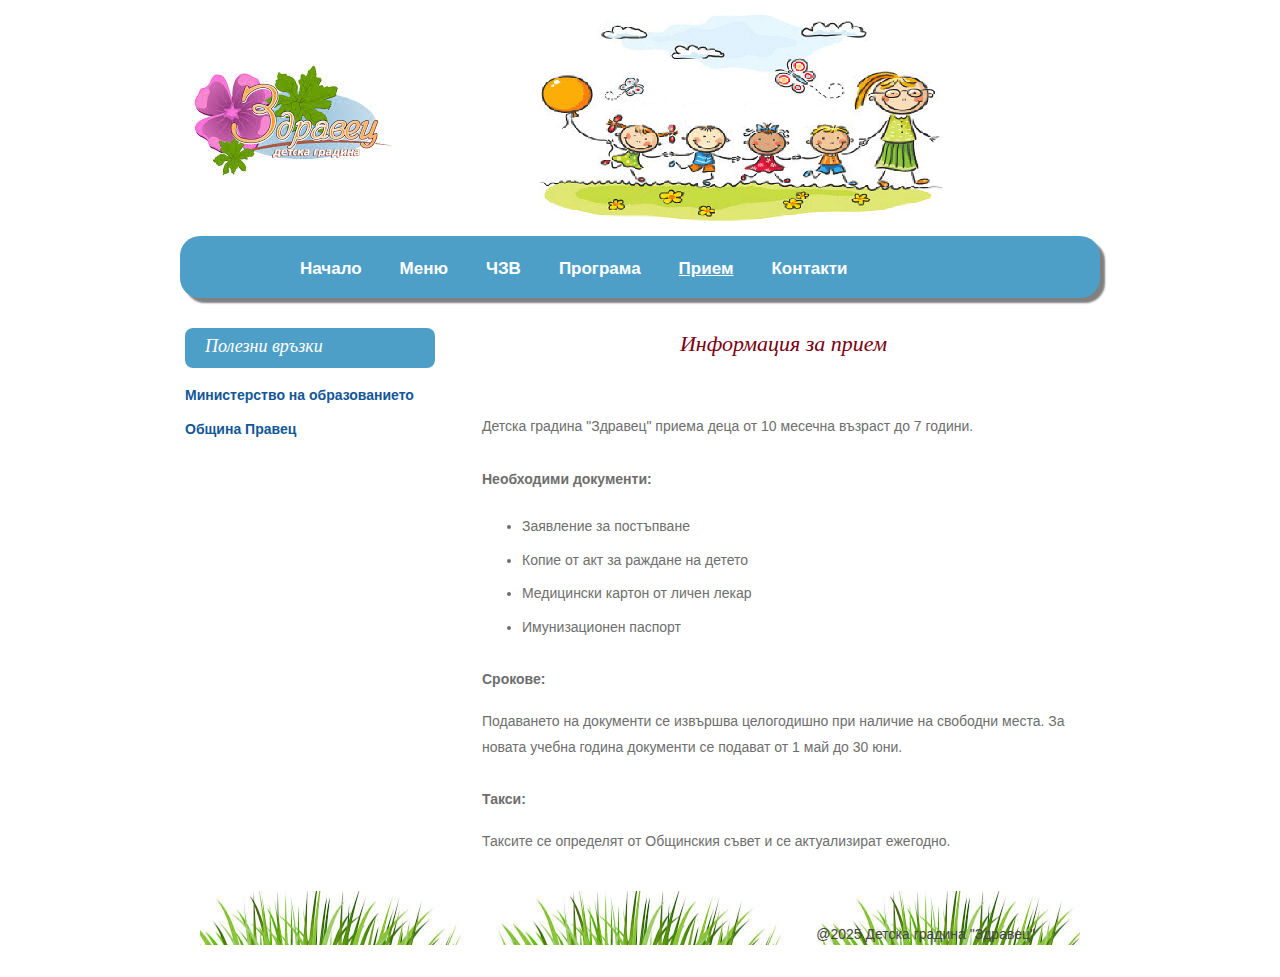
<file: diplomen proekt/admission.html>
<html lang="bg">
<head>
<meta charset="utf-8" />
<title>Прием - Детска градина "Здравец"</title>
<meta name="keywords" content="детска градина, прием, документи, записване, образование" />
<meta name="description" content="Информация за приема в детска градина Здравец" />
<link href="style.css" rel="stylesheet" type="text/css" media="screen" />
<link href="style-sidebar.css" rel="stylesheet" type="text/css" media="screen" />
</head>
<body>
<div id="banner" align="center">
<a href="index.html">
<img src="images/logo.jpg" alt="Лого на детска градина Здравец" width="225" height="225" /></a>
<img src="images/header.webp" alt="Банер" width="700" height="225" />
</div>
<div id="menu" align="center">
	<ul>
		<li><a href="index.html">Начало</a></li>
		<li><a href="menu.html">Меню</a></li>
		<li><a href="faq.html">ЧЗВ</a></li>
		<li><a href="schedule.html">Програма</a></li>
		<li class="first"><a href="admission.html">Прием</a></li>
		<li><a href="contacts.html">Контакти</a></li>
	</ul>
</div>

<div id="page">
	<div id="content">
		<div class="post">
			<h2 class="title" align="center">Информация за прием</h2><br />
			<p>
			Детска градина "Здравец" приема деца от 10 месечна възраст до 7 години.
			<br /><br />
			<b>Необходими документи:</b>
			<ul>
				<li>Заявление за постъпване</li>
				<li>Копие от акт за раждане на детето</li>
				<li>Медицински картон от личен лекар</li>
				<li>Имунизационен паспорт</li>
			</ul>
			<br />
			<b>Срокове:</b>
			<p>Подаването на документи се извършва целогодишно при наличие на свободни места. За новата учебна година документи се подават от 1 май до 30 юни.</p>

			<br />
			<b>Такси:</b>
			<p>Таксите се определят от Общинския съвет и се актуализират ежегодно.</p>
			</p>
		</div>
	</div>

	<div id="sidebar">
		<ul>
			<li>
				<h2>Полезни връзки</h2>
				<h4><a href="https://mon.bg/">Министерство на образованието</a></h4>
				<h4><a href="https://pravets.bg/">Община Правец</a></h4>
			</li>
		</ul>
	</div>
	<div style="clear: both;">&nbsp;</div>
</div>
<footer>
	<p class="credit">@2025 Детска градина "Здравец"</p>
</footer>
</body>
</html>
</file>
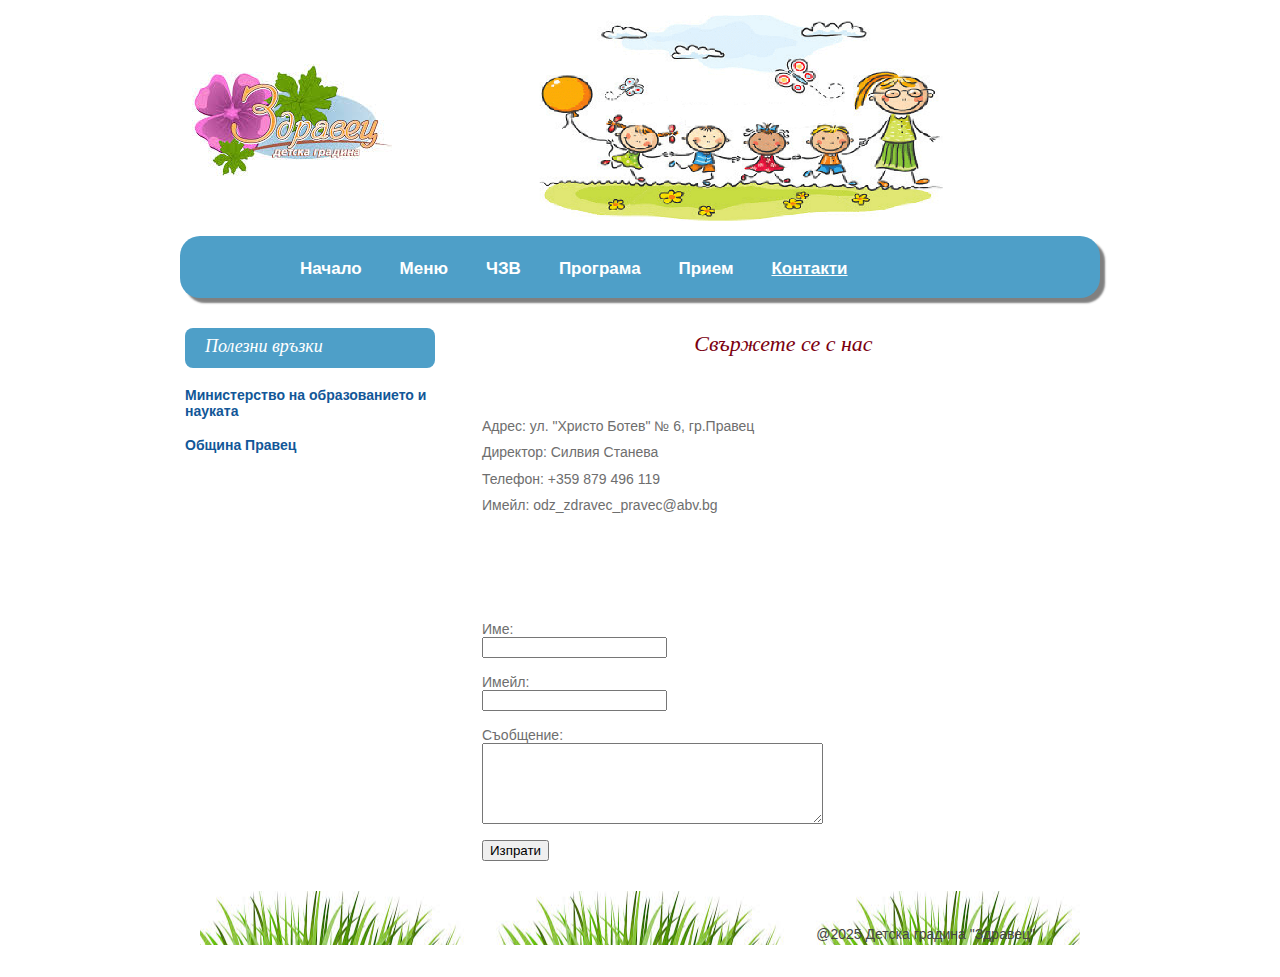
<file: diplomen proekt/contacts.html>
<html lang="bg">
<head>
<meta charset="utf-8" />
<title>Контакти - Детска градина "Здравец"</title>
<meta name="keywords" content="детска градина, контакти, Правец, адрес, връзка" />
<meta name="description" content="Контактна информация с детска градина Здравец" />
<link href="style.css" rel="stylesheet" type="text/css" media="screen" />
<link href="style-sidebar.css" rel="stylesheet" type="text/css" media="screen" />
<script src="script.js"></script>
</head>
<body>
<div id="banner" align="center">
<a href="index.html">
<img src="images/logo.jpg" alt="Лого на детска градина Здравец" width="225" height="225" /></a>
<img src="images/header.webp" alt="Банер" width="700" height="225" />
</div>
<div id="menu" align="center">
	<ul>
		<li><a href="index.html">Начало</a></li>
		<li><a href="menu.html">Меню</a></li>
		<li><a href="faq.html">ЧЗВ</a></li>
		<li><a href="schedule.html">Програма</a></li>
		<li><a href="admission.html">Прием</a></li>
		<li class="first"><a href="contacts.html">Контакти</a></li>
	</ul>
</div>

<div id="page">
	<div id="content">
		<div class="post">
			<h2 class="title" align="center">Свържете се с нас</h2><br />
			<p>
			Адрес: ул. "Христо Ботев" № 6, гр.Правец<br />
			Директор: Силвия Станева<br />
			Телефон: +359 879 496 119<br />
			Имейл: odz_zdravec_pravec@abv.bg
			</p>
			<br />
			<h3>Изпратете ни съобщение</h3>
			<form action="submit_contacts.php" method="POST">
				<label for="name">Име:</label><br />
				<input type="text" id="name" name="name" required><br /><br />

				<label for="email">Имейл:</label><br />
				<input type="email" id="email" name="email" required><br /><br />

				<label for="message">Съобщение:</label><br />
				<textarea id="message" name="message" rows="5" cols="40" required></textarea><br /><br />

				<input type="submit" value="Изпрати">
			</form>
		</div>
	</div>

	<div id="sidebar" margin-left: 200px>
		<ul>
			<li>
				<h2>Полезни връзки</h2>
				<h4><a href="https://mon.bg/">Министерство на образованието и науката</a></h4>
				<h4><a href="https://pravets.bg/">Община Правец</a></h4>
			</li>
		</ul>
	</div>
	<div style="clear: both;">&nbsp;</div>
</div>
<footer>
	<p class="credit">@2025 Детска градина "Здравец"</a></p>
</footer>
</body>
</html>
</file>
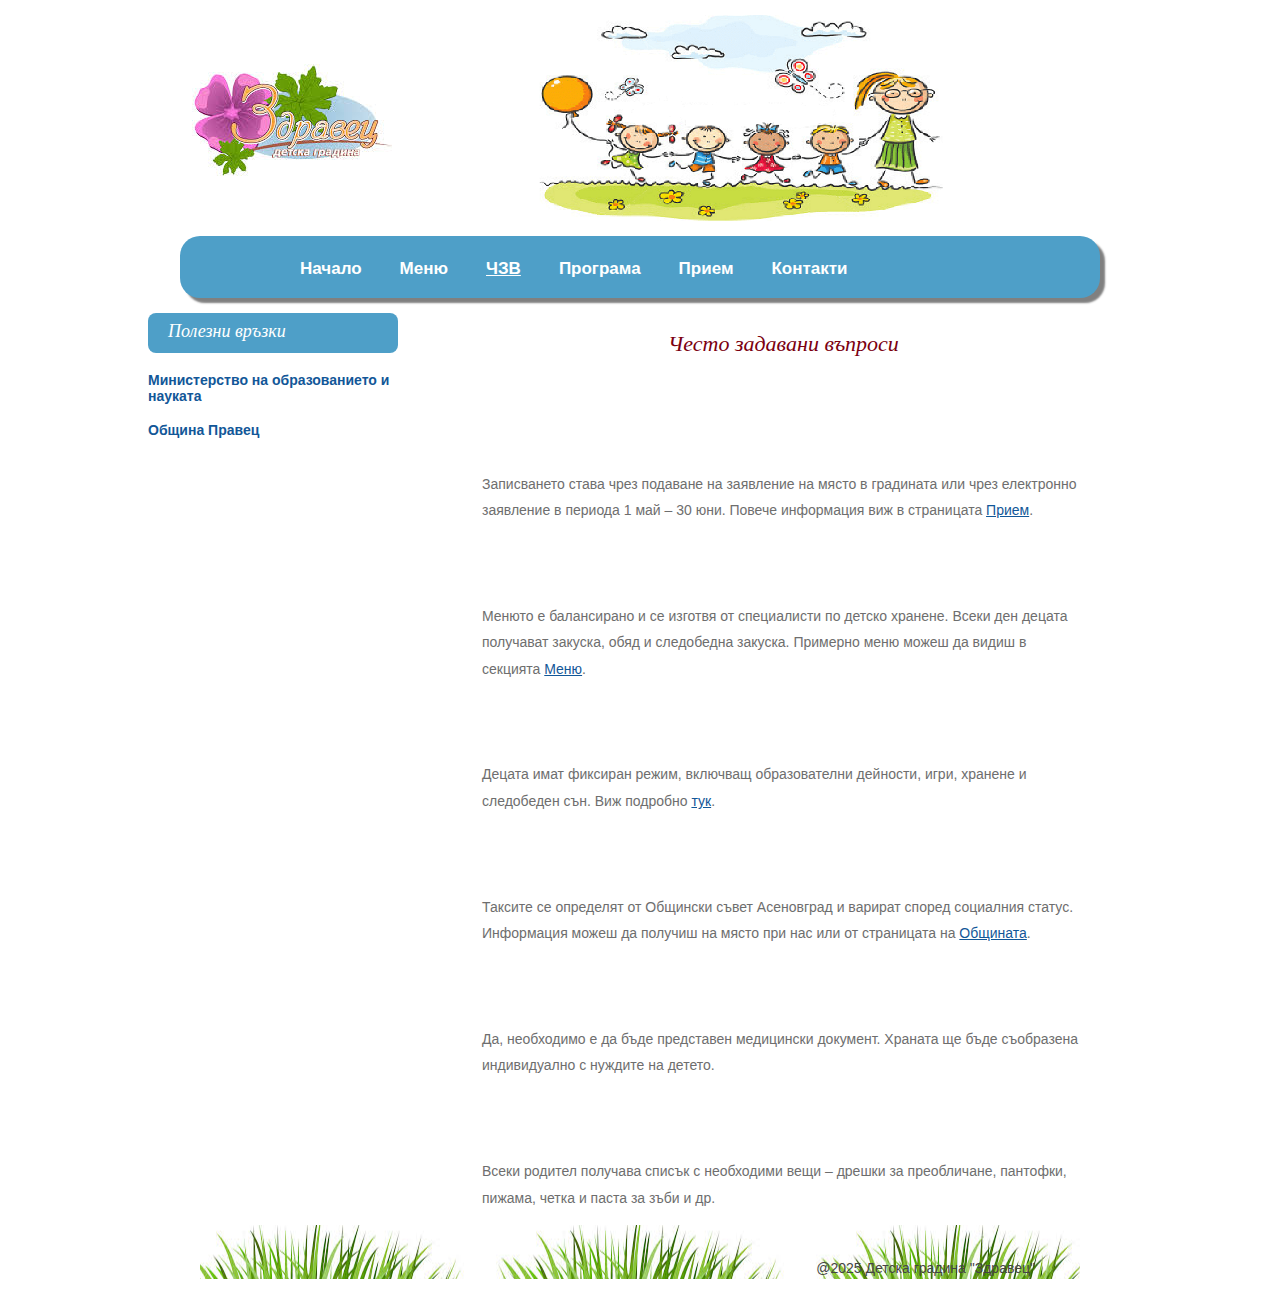
<file: diplomen proekt/faq.html>
<html lang="bg">
<head>
<meta charset="utf-8" />
<title>Често задавани въпроси - Детска градина "Здравец"</title>
<meta name="keywords" content="детска градина, въпроси, отговори, информация" />
<meta name="description" content="Често задавани въпроси от родителите към детска градина Здравец" />
<link href="style.css" rel="stylesheet" type="text/css" media="screen" />
<link href="style-faqsidebar.css" rel="stylesheet" type="text/css" media="screen" />
</head>
<body>
<div id="banner" align="center">
<a href="index.html">
<img src="images/logo.jpg" alt="Лого на детска градина Здравец" width="225" height="225" /></a>
<img src="images/header.webp" alt="Банер" width="700" height="225" />
</div>
<div id="menu" align="center">
	<ul>
		<li><a href="index.html">Начало</a></li>
		<li><a href="menu.html">Меню</a></li>
		<li class="first"><a href="faq.html">ЧЗВ</a></li>
		<li><a href="schedule.html">Програма</a></li>
		<li><a href="admission.html">Прием</a></li>
		<li><a href="contacts.html">Контакти</a></li>
	</ul>
</div>

<div id="sidebarfaq">
	<ul>		
		<li>
			<h2>Полезни връзки</h2>
			<h4><a href="https://mon.bg/">Министерство на образованието и науката</a></h4>
			<h4><a href="https://pravets.bg/">Община Правец</a></h4>
		</li>
	</ul>
</div>

<div id="page">
	<div id="content">
		<div class="post">
			<h2 class="title" align="center">Често задавани въпроси</h2><br />

			<h3>1. Как мога да запиша детето си в градината?</h3>
			<p>Записването става чрез подаване на заявление на място в градината или чрез електронно заявление в периода 1 май – 30 юни. Повече информация виж в страницата <a href="admission.html">Прием</a>.</p>

			<h3>2. Какво включва дневното меню?</h3>
			<p>Менюто е балансирано и се изготвя от специалисти по детско хранене. Всеки ден децата получават закуска, обяд и следобедна закуска. Примерно меню можеш да видиш в секцията <a href="menu.html">Меню</a>.</p>

			<h3>3. Какъв е дневният режим на децата?</h3>
			<p>Децата имат фиксиран режим, включващ образователни дейности, игри, хранене и следобеден сън. Виж подробно <a href="schedule.html">тук</a>.</p>

			<h3>4. Какви са таксите?</h3>
			<p>Таксите се определят от Общински съвет Асеновград и варират според социалния статус. Информация можеш да получиш на място при нас или от страницата на <a href="https://asgrad.bg">Общината</a>.</p>

			<h3>5. Може ли детето ми да посещава градината с хранителна алергия?</h3>
			<p>Да, необходимо е да бъде представен медицински документ. Храната ще бъде съобразена индивидуално с нуждите на детето.</p>

			<h3>6. Какво трябва да носи детето в градината?</h3>
			<p>Всеки родител получава списък с необходими вещи – дрешки за преобличане, пантофки, пижама, четка и паста за зъби и др.</p>
		</div>
	</div>
</div>
<footer>
	<p class="credit">@2025 Детска градина "Здравец"</p>
</footer>
</body>
</html>
</file>
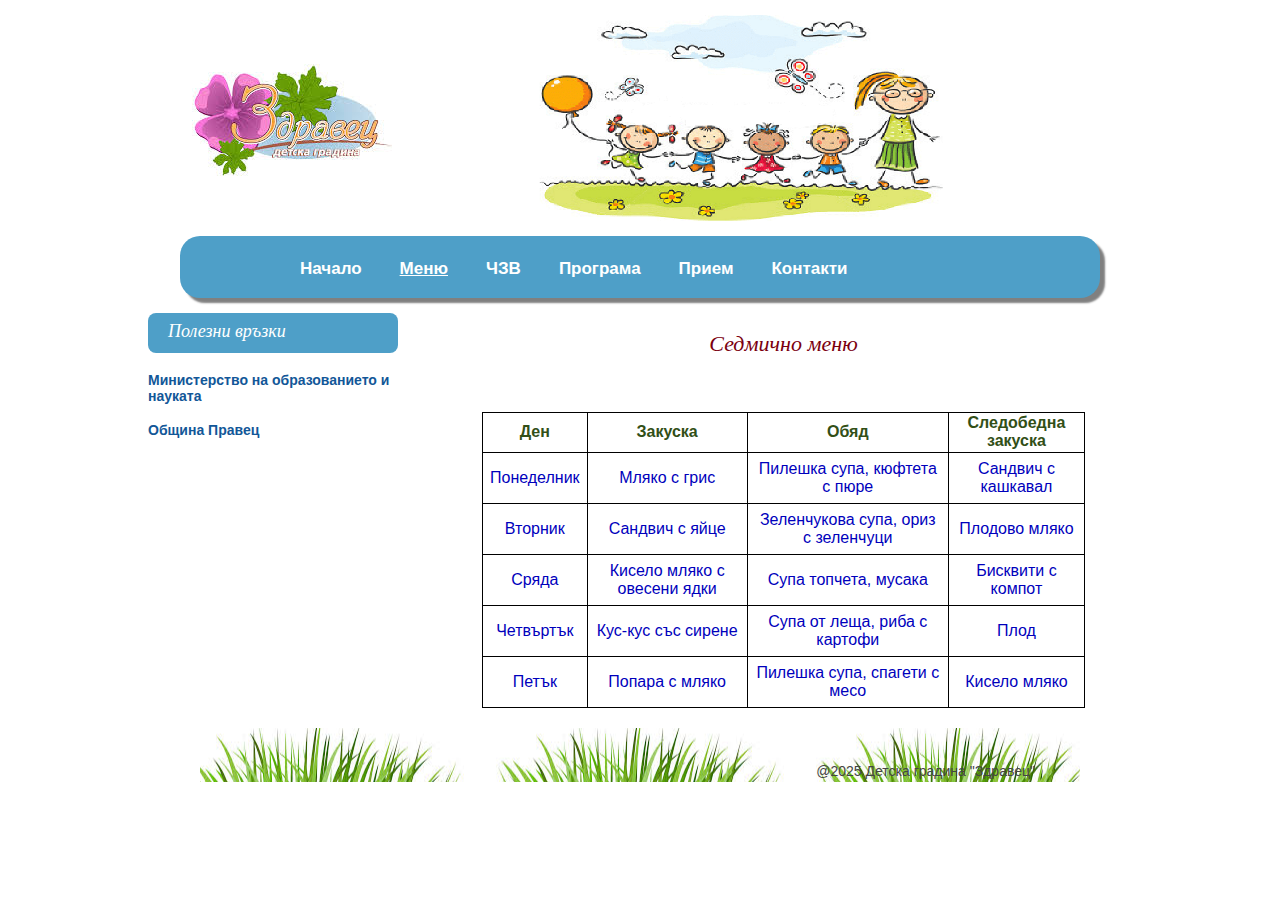
<file: diplomen proekt/menu.html>
<html lang="bg">
<head>
<meta charset="utf-8" />
<title>Меню - Детска градина "Здравец"</title>
<meta name="keywords" content="детска градина, хранене, меню, здравословно" />
<meta name="description" content="Седмично меню за хранене в детска градина Здравец" />
<link href="style.css" rel="stylesheet" type="text/css" media="screen" />
<link href="style-menusidebar.css" rel="stylesheet" type="text/css" media="screen" />
<style>
	.menu-table {
    margin: 20px auto;
    border-collapse: collapse;
    width: 80%;
    max-width: 800px;
    text-align: center;
}
.menu-table th, .menu-table td {
    border: 1px solid black;
    padding: 10px;
    text-align: center;
}
</style>
</head>
<body>
<div id="banner" align="center">
<a href="index.html">
<img src="images/logo.jpg" alt="Лого на детска градина Здравец" width="225" height="225" /></a>
<img src="images/header.webp" alt="Банер" width="700" height="225" />
</div>
<div id="menu" align="center">
	<ul>
		<li><a href="index.html">Начало</a></li>
		<li class="first"><a href="menu.html">Меню</a></li>
		<li><a href="faq.html">ЧЗВ</a></li>
		<li><a href="schedule.html">Програма</a></li>
		<li><a href="admission.html">Прием</a></li>
		<li><a href="contacts.html">Контакти</a></li>
	</ul>
</div>

<div id="sidebarmenu">
	<ul>		
		<li>
			<h2>Полезни връзки</h2>
			<h4><a href="https://mon.bg/">Министерство на образованието и науката</a></h4>
			<h4><a href="https://pravets.bg/">Община Правец</a></h4>
		</li>
	</ul>
</div>

<div id="page">
	<div id="content">
		<div class="post">
			<h2 class="title" align="center">Седмично меню</h2><br />
			<table border="1" style="width:100%">
				<thead>
					<tr><th>Ден</th><th>Закуска</th><th>Обяд</th><th>Следобедна закуска</th></tr>
				</thead>
				<tbody>
					<tr><td>Понеделник</td><td>Мляко с грис</td><td>Пилешка супа, кюфтета с пюре</td><td>Сандвич с кашкавал</td></tr>
					<tr><td>Вторник</td><td>Сандвич с яйце</td><td>Зеленчукова супа, ориз с зеленчуци</td><td>Плодово мляко</td></tr>
					<tr><td>Сряда</td><td>Кисело мляко с овесени ядки</td><td>Супа топчета, мусака</td><td>Бисквити с компот</td></tr>
					<tr><td>Четвъртък</td><td>Кус-кус със сирене</td><td>Супа от леща, риба с картофи</td><td>Плод</td></tr>
					<tr><td>Петък</td><td>Попара с мляко</td><td>Пилешка супа, спагети с месо</td><td>Кисело мляко</td></tr>
				</tbody>
			</table>
		</div>
	</div>
</div>
<footer>
	<p class="credit">@2025 Детска градина "Здравец"</p>
</footer>
</body>
</html>
</file>
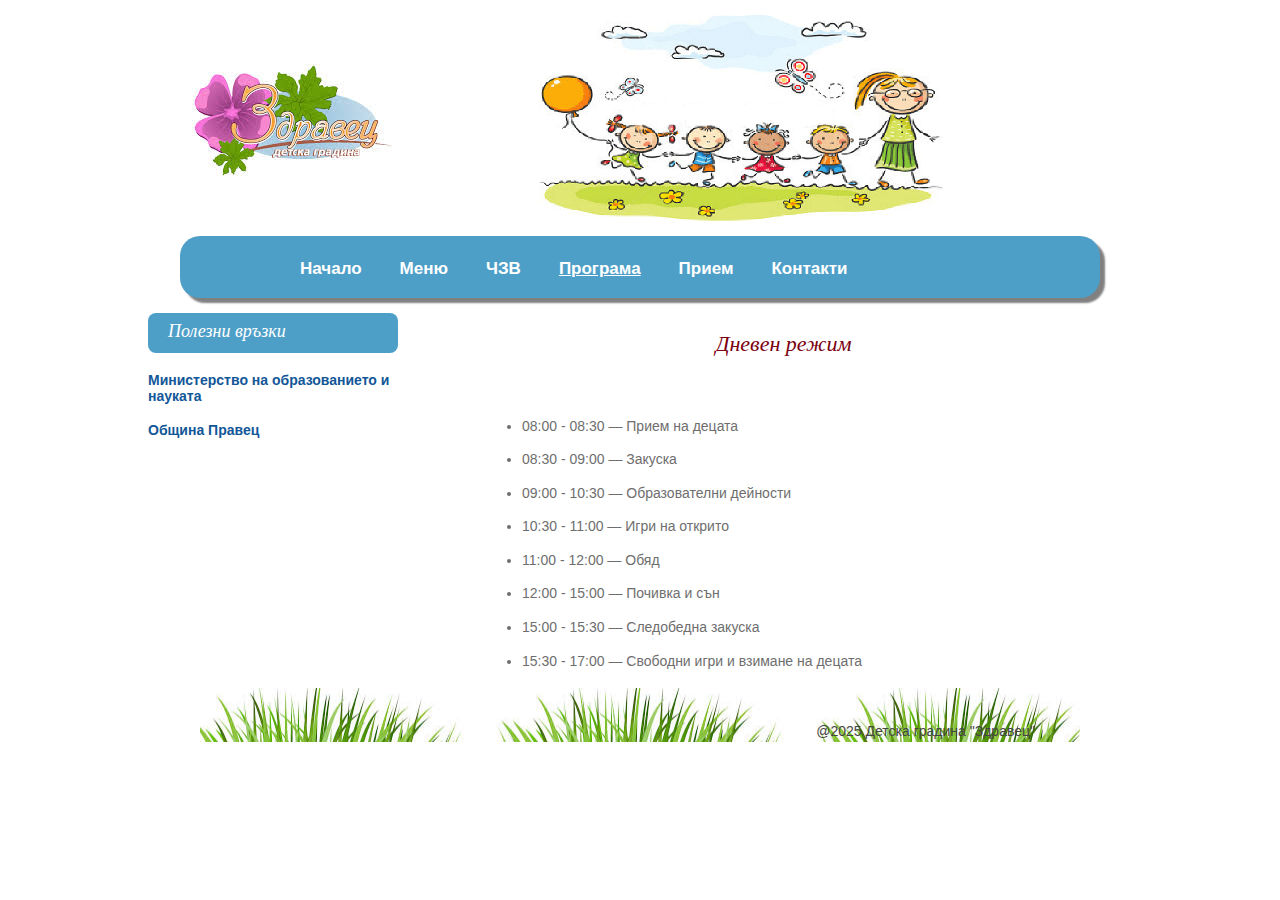
<file: diplomen proekt/schedule.html>
<html lang="bg">
<head>
<meta charset="utf-8" />
<title>Програма - Детска градина "Здравец"</title>
<meta name="keywords" content="детска градина, програма, дневен режим, дейности" />
<meta name="description" content="Дневен режим и учебна програма в детска градина Здравец" />
<link href="style.css" rel="stylesheet" type="text/css" media="screen" />
<link href="style-schedulesidebar.css" rel="stylesheet" type="text/css" media="screen" />
</head>
<body>
<div id="banner" align="center">
<a href="index.html">
<img src="images/logo.jpg" alt="Лого на детска градина Здравец" width="225" height="225" /></a>
<img src="images/header.webp" alt="Банер" width="700" height="225" />
</div>
<div id="menu" align="center">
	<ul>
		<li><a href="index.html">Начало</a></li>
		<li><a href="menu.html">Меню</a></li>
		<li><a href="faq.html">ЧЗВ</a></li>
		<li class="first"><a href="schedule.html">Програма</a></li>
		<li><a href="admission.html">Прием</a></li>
		<li><a href="contacts.html">Контакти</a></li>
	</ul>
</div>

<div id="sidebarsch">
	<ul>		
		<li>
			<h2>Полезни връзки</h2>
			<h4><a href="https://mon.bg/">Министерство на образованието и науката</a></h4>
			<h4><a href="https://pravets.bg/">Община Правец</a></h4>
		</li>
	</ul>
</div>

<div id="page">
	<div id="content">
		<div class="post">
			<h2 class="title" align="center" >Дневен режим</h2><br />
			<ul>
				<li>08:00 - 08:30 — Прием на децата</li>
				<li>08:30 - 09:00 — Закуска</li>
				<li>09:00 - 10:30 — Образователни дейности</li>
				<li>10:30 - 11:00 — Игри на открито</li>
				<li>11:00 - 12:00 — Обяд</li>
				<li>12:00 - 15:00 — Почивка и сън</li>
				<li>15:00 - 15:30 — Следобедна закуска</li>
				<li>15:30 - 17:00 — Свободни игри и взимане на децата</li>
			</ul>
		</div>
	</div>
</div>
<footer>
	<p class="credit">@2025 Детска градина "Здравец"</p>
</footer>
</body>
</html>
</file>
<file: diplomen proekt/style.css>
body {
	background: #FFFFFF;
	font-family: "Trebuchet MS", Arial, Helvetica, sans-serif;
	font-size: 14px;
	color: #6E6E6E;
}

h1, h2, h3 {
	font-family: Georgia, "Times New Roman", Times, serif;
}

h1, h1 a, h2, h2 a {
	text-decoration: none;
	color: #7b0010;
}

h1 a:hover, h2 a:hover {
	text-decoration: underline;
}

h1 {
	font-size: 28px;
}

h2 {
	font-size: 22px;
	font-weight: normal;
	font-style: italic;
}

h3 {
	font-size: 16px;
	color: #939292;
}


p, ul, ol {
	margin-top: 1.5em;
	line-height: 190%;
}

ul, ol {
	margin-left: 3em;
}

a {
	color: #125798;
}

a:hover {
	text-decoration: none;
	color: #8D0000;
}

a img {
	border: none;
}

img.left {
	float: left;
	margin-right: 20px;
}

img.right {
	float: right;
	margin-right: 20px;
}


hr{
width:75%;
border: 2px dashed #888888;
}
/* Menu */

#menu {
	width: 920px;
	height: 62px;
	margin: 0 auto;
	background: #4E9FC8;
	border-radius: 20px;
	box-shadow: 5px 5px 2px grey;
	font-size: 17px;
	text-align: center;		
}

#menu ul {
	margin: 0 auto;
	padding: 23px 0 0 100px;
	list-style: none;
	line-height: normal;
}

#menu li {
	float: left;
	padding: 0 18px 0 20px;
	background: no-repeat left center;
}

#menu li.first {
	background: none;
	text-decoration: underline;
	color: #FFFFFF;
	
}

#menu a {
	text-decoration: none;
	font-weight: bold;
	color: #FFFFFF;
}



/* Search */

#search {
	float: right;
	width: 200px;
}

#search form {
	margin: 0;
	padding: 0;
}

#search fieldset {
	margin: 0;
	padding: 0;
	border: none;
}



#search #s {
	width: 150px;
}

#search #x {
	display: none;
}



/* Page */

#page {
	width: 900px;
	margin: 0 auto;
	padding: 15px 35px 0 25px;
	align-items: center;
	
}

/* Content */

#content {
	float: right;
	width: 603px;
}

#content h3 {
	height: 36px;

	padding: 8px 0px 0px 20px;
	font-size: 14px;
	color: #FFFFFF;
}

/* Sidebar */



/* Footer */

footer {
	clear: both;
	width: 880px;
	height: 54px;
	margin: 0 auto;
	background: url(images/footer.jpg) repeat-x;
	background-position: center 10%;
}

footer p {
	margin: 0;
	padding: 35px 45px;
	line-height: normal;
	color: #444444;
}

footer a {
	color: #444444;
}

footer .credit {
	float: right;
}

/* Box */
#box{
    width: 500px;
    height: 100px;
    padding: 15px;
    background-color: #ffccff;
    box-shadow: 6px 6px 3px grey;
}
/* table */
thead {
color:#324F17;
}

tbody {
color:#0000bc;
}
tfoot {
color:#a00000;
}

table,th,td {
border:1px solid black;
}

table {
    margin: 20px auto;
    border-collapse: collapse;
    width: 80%;
    max-width: 800px;
    text-align: center;
}

th {
    height: 40px;
} 

td {
    height: 25px;
	padding: 7px;
} 



/* Центриране на таблици и списъци в съдържанието */
#content table,
#content ul {
    margin-left: auto;
    margin-right: auto;
    text-align: center;
}

#content ul li {
    text-align: left;
    margin-bottom: 0.5em;
}


th, td {
    text-align: center;
}
</file>
<file: diplomen proekt/style-sidebar.css>
#sidebar {
	float: left;
	width: 250px;
}



#sidebar li h2{
	height: 32px;
	margin-bottom: 15px;
	padding: 8px 0px 0px 20px;
	background: #4E9FC8;
	border-radius: 8px;
	font-size: 18px;
	color: #FFFFFF;
	
}

#sidebar li h3{
	height: 26px;
	padding: 8px 0px 0px 20px;
	background: #4E9FC8 ;
	font-size: 16px;
	
}

#sidebar li p{
	padding: 0 20px;
}

#sidebar li a{
	text-decoration: none;
	font-weight: bold;
	
}


#sidebar ul {
	margin: 0;
	padding: 0;
	list-style: none;
	line-height: normal;
}

#sidebar li {
	margin-bottom: 40px;
}


#sidebar li li {
	margin: 0;
	padding: 5px 20px;
}

#sidebar li h2 {
	height: 32px;
	margin-bottom: 15px;
	padding: 8px 0px 0px 20px;
	background: #4E9FC8;
	border-radius: 8px;
	font-size: 18px;
	
}

#sidebar li h3 {
	height: 26px;

	padding: 8px 0px 0px 20px;
	background: #4E9FC8 ;
	font-size: 16px;
	
}

#sidebar li p {
	padding: 0 20px;
}
</file>
<file: diplomen proekt/style-faqsidebar.css>
#sidebarfaq {
	float: left;
	width: 250px;
    margin-left: 140px;
}



#sidebarfaq li h2{
	height: 32px;
	margin-bottom: 15px;
	padding: 8px 0px 0px 20px;
	background: #4E9FC8;
	border-radius: 8px;
	font-size: 18px;
	color: #FFFFFF;
	
}

#sidebarfaq li h3{
	height: 26px;
	padding: 8px 0px 0px 20px;
	background: #4E9FC8 ;
	font-size: 16px;
	
}

#sidebarfaq li p{
	padding: 0 20px;
}

#sidebarfaq li a{
	text-decoration: none;
	font-weight: bold;
	
}


#sidebarfaq ul {
	margin: 0;
	padding: 0;
	list-style: none;
	line-height: normal;
}

#sidebarfaq li {
	margin-bottom: 40px;
}


#sidebarfaq li li {
	margin: 0;
	padding: 5px 20px;
}

#sidebarfaq li h2 {
	height: 32px;
	margin-bottom: 15px;
	padding: 8px 0px 0px 20px;
	background: #4E9FC8;
	border-radius: 8px;
	font-size: 18px;
	
}

#sidebarfaq li h3 {
	height: 26px;

	padding: 8px 0px 0px 20px;
	background: #4E9FC8 ;
	font-size: 16px;
	
}

#sidebarfaq li p {
	padding: 0 20px;
}
</file>
<file: diplomen proekt/style-menusidebar.css>
#sidebarmenu {
	float: left;
	width: 250px;
    margin-left: 140px;
}



#sidebarmenu li h2{
	height: 32px;
	margin-bottom: 15px;
	padding: 8px 0px 0px 20px;
	background: #4E9FC8;
	border-radius: 8px;
	font-size: 18px;
	color: #FFFFFF;
	
}

#sidebarmenu li h3{
	height: 26px;
	padding: 8px 0px 0px 20px;
	background: #4E9FC8 ;
	font-size: 16px;
	
}

#sidebarmenu li p{
	padding: 0 20px;
}

#sidebarmenu li a{
	text-decoration: none;
	font-weight: bold;
	
}


#sidebarmenu ul {
	margin: 0;
	padding: 0;
	list-style: none;
	line-height: normal;
}

#sidebarmenu li {
	margin-bottom: 40px;
}


#sidebarmenu li li {
	margin: 0;
	padding: 5px 20px;
}

#sidebarmenu li h2 {
	height: 32px;
	margin-bottom: 15px;
	padding: 8px 0px 0px 20px;
	background: #4E9FC8;
	border-radius: 8px;
	font-size: 18px;
	
}

#sidebarmenu li h3 {
	height: 26px;

	padding: 8px 0px 0px 20px;
	background: #4E9FC8 ;
	font-size: 16px;
	
}

#sidebarmenu li p {
	padding: 0 20px;
}
</file>
<file: diplomen proekt/style-schedulesidebar.css>
#sidebarsch {
	float: left;
	width: 250px;
    margin-left: 140px;
}



#sidebarsch li h2{
	height: 32px;
	margin-bottom: 15px;
	padding: 8px 0px 0px 20px;
	background: #4E9FC8;
	border-radius: 8px;
	font-size: 18px;
	color: #FFFFFF;
	
}

#sidebarsch li h3{
	height: 26px;
	padding: 8px 0px 0px 20px;
	background: #4E9FC8 ;
	font-size: 16px;
	
}

#sidebarsch li p{
	padding: 0 20px;
}

#sidebarsch li a{
	text-decoration: none;
	font-weight: bold;
	
}


#sidebarsch ul {
	margin: 0;
	padding: 0;
	list-style: none;
	line-height: normal;
}

#sidebarsch li {
	margin-bottom: 40px;
}


#sidebarsch li li {
	margin: 0;
	padding: 5px 20px;
}

#sidebarsch li h2 {
	height: 32px;
	margin-bottom: 15px;
	padding: 8px 0px 0px 20px;
	background: #4E9FC8;
	border-radius: 8px;
	font-size: 18px;
	
}

#sidebarsch li h3 {
	height: 26px;

	padding: 8px 0px 0px 20px;
	background: #4E9FC8 ;
	font-size: 16px;
	
}

#sidebarsch li p {
	padding: 0 20px;
}
</file>
